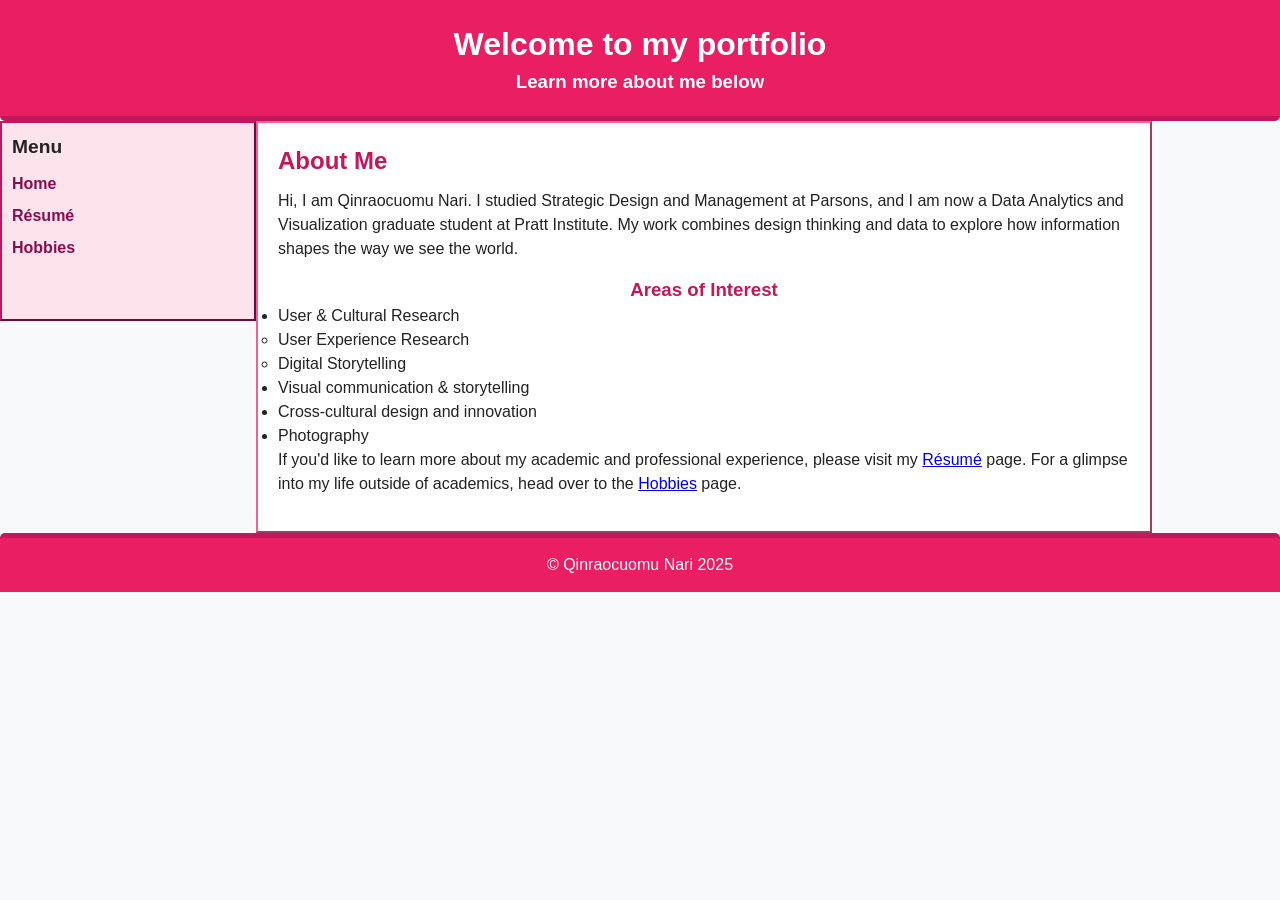
<file: index.html>
<!DOCTYPE html>
<html lang="en">
<head>
  <meta charset="UTF-8">
  <meta name="viewport" content="width=device-width, initial-scale=1.0">
  <title>Qinraocuomu Nari – Portfolio</title>
  <!-- Link to external stylesheet -->
  <link rel="stylesheet" type="text/css" href="screen.css">
</head>
<body>
  <!-- Header: site banner -->
  <div id="header">
    <h1>Welcome to my portfolio</h1>
    <h3>Learn more about me below</h3>
  </div>

  <!-- Navigation section on the left -->
  <div id="leftnav">
    <h2>Menu</h2>
    <ul>
      <li><a href="index.html">Home</a></li>
      <li><a href="resume.html">Résumé</a></li>
      <li><a href="hobbies.html">Hobbies</a></li>
    </ul>
  </div>

  <!-- Main content area -->
  <div id="centerbody">
    <h2>About Me</h2>
    <p>Hi, I am Qinraocuomu Nari. I studied Strategic Design and Management at Parsons, and I am now a Data Analytics and Visualization graduate student at Pratt Institute. My work combines design thinking and data to explore how information shapes the way we see the world.</p>
    <h3 class="centered">Areas of Interest</h3>
    <ul>
      <li>User & Cultural Research
        <ul>
          <li>User Experience Research</li>
          <li>Digital Storytelling</li>
        </ul>
      </li>
      <li>Visual communication & storytelling</li>
      <li>Cross-cultural design and innovation</li>
      <li>Photography</li>
    </ul>
    <p>If you'd like to learn more about my academic and professional experience, please visit my <a href="resume.html">Résumé</a> page. For a glimpse into my life outside of academics, head over to the <a href="hobbies.html">Hobbies</a> page.</p>
  </div>

  <!-- Footer: copyright information -->
  <div id="footer">
    <p>&copy; Qinraocuomu Nari 2025</p>
  </div>
</body>
</html>
</file>
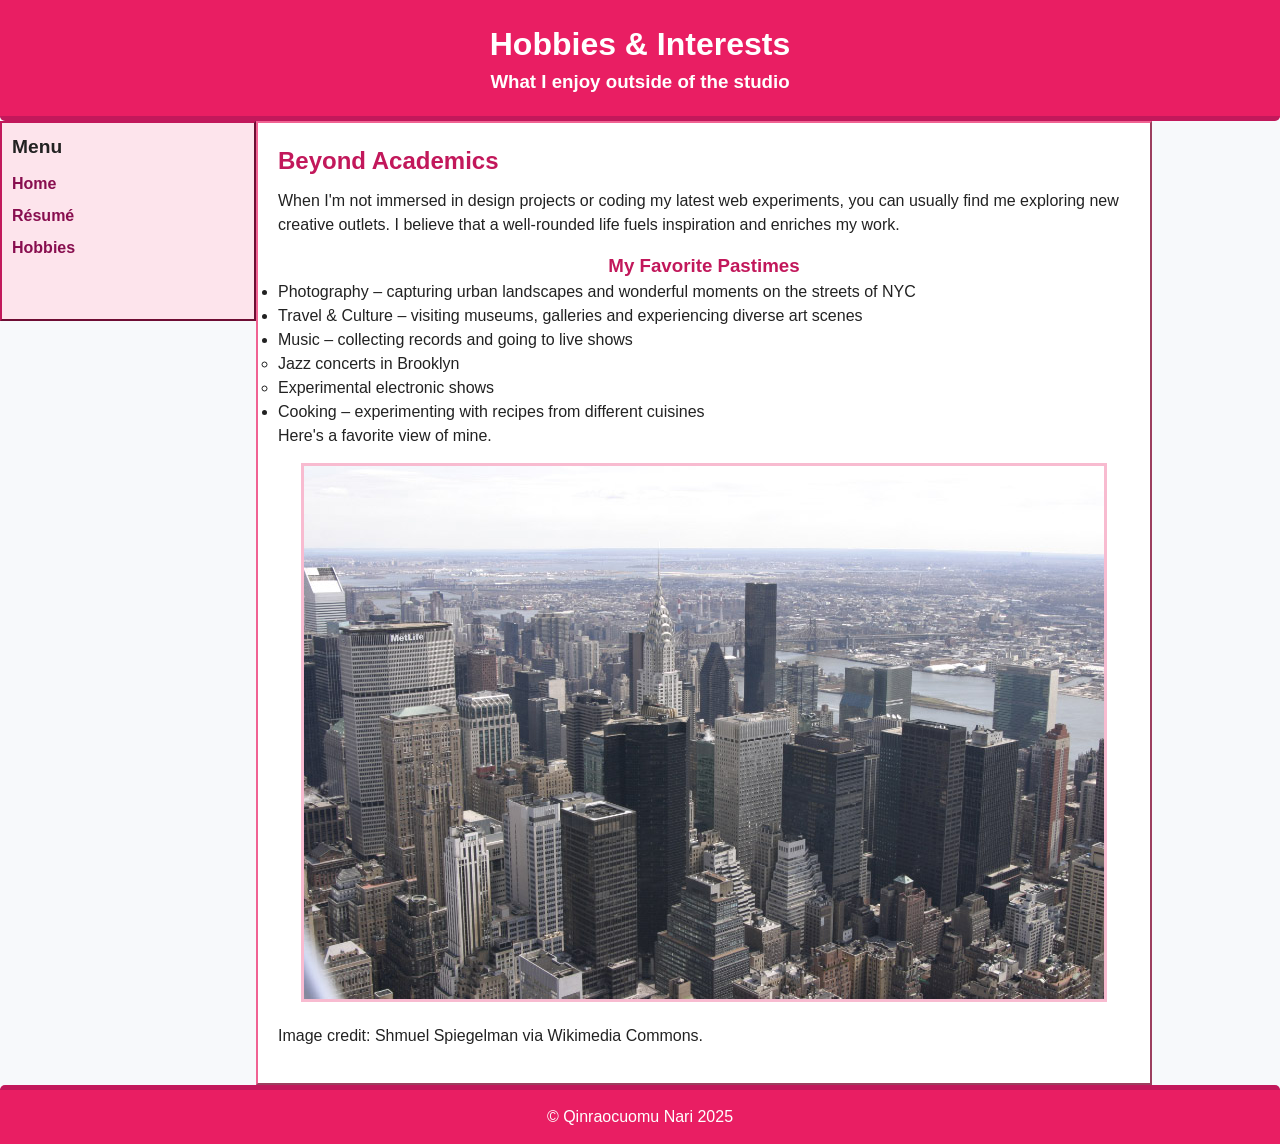
<file: hobbies.html>
<!DOCTYPE html>
<html lang="en">
<head>
  <meta charset="UTF-8">
  <meta name="viewport" content="width=device-width, initial-scale=1.0">
  <title>Qinraocuomu Nari – Hobbies</title>
  <link rel="stylesheet" type="text/css" href="screen.css">
</head>
<body>
  <!-- Header -->
  <div id="header">
    <h1>Hobbies &amp; Interests</h1>
    <h3>What I enjoy outside of the studio</h3>
  </div>

  <!-- Navigation -->
  <div id="leftnav">
    <h2>Menu</h2>
    <ul>
      <li><a href="index.html">Home</a></li>
      <li><a href="resume.html">Résumé</a></li>
      <li><a href="hobbies.html">Hobbies</a></li>
    </ul>
  </div>

  <!-- Content area -->
  <div id="centerbody">
    <h2>Beyond Academics</h2>
    <p>When I'm not immersed in design projects or coding my latest web experiments, you can usually find me exploring new creative outlets. I believe that a well‑rounded life fuels inspiration and enriches my work.</p>
    <h3 class="centered">My Favorite Pastimes</h3>
    <ul>
      <li>Photography – capturing urban landscapes and wonderful moments on the streets of NYC</li>
      <li>Travel &amp; Culture – visiting museums, galleries and experiencing diverse art scenes</li>
      <li>Music – collecting records and going to live shows
        <ul>
          <li>Jazz concerts in Brooklyn</li>
          <li>Experimental electronic shows</li>
        </ul>
      </li>
      <li>Cooking – experimenting with recipes from different cuisines</li>
    </ul>
    <p>Here's a favorite view of mine.</p>
    <p class="centered">
      <a href="https://commons.wikimedia.org/wiki/File:NYC-Skyline-1.jpg" target="_blank">
        <img src="images/nyc-skyline.jpg" alt="New York City skyline view from above" class="responsive-image">
      </a>
    </p>
    <p>Image credit: Shmuel Spiegelman via Wikimedia Commons.</p>
  </div>

  <!-- Footer -->
  <div id="footer">
    <p>&copy; Qinraocuomu Nari 2025</p>
  </div>
</body>
</html>
</file>
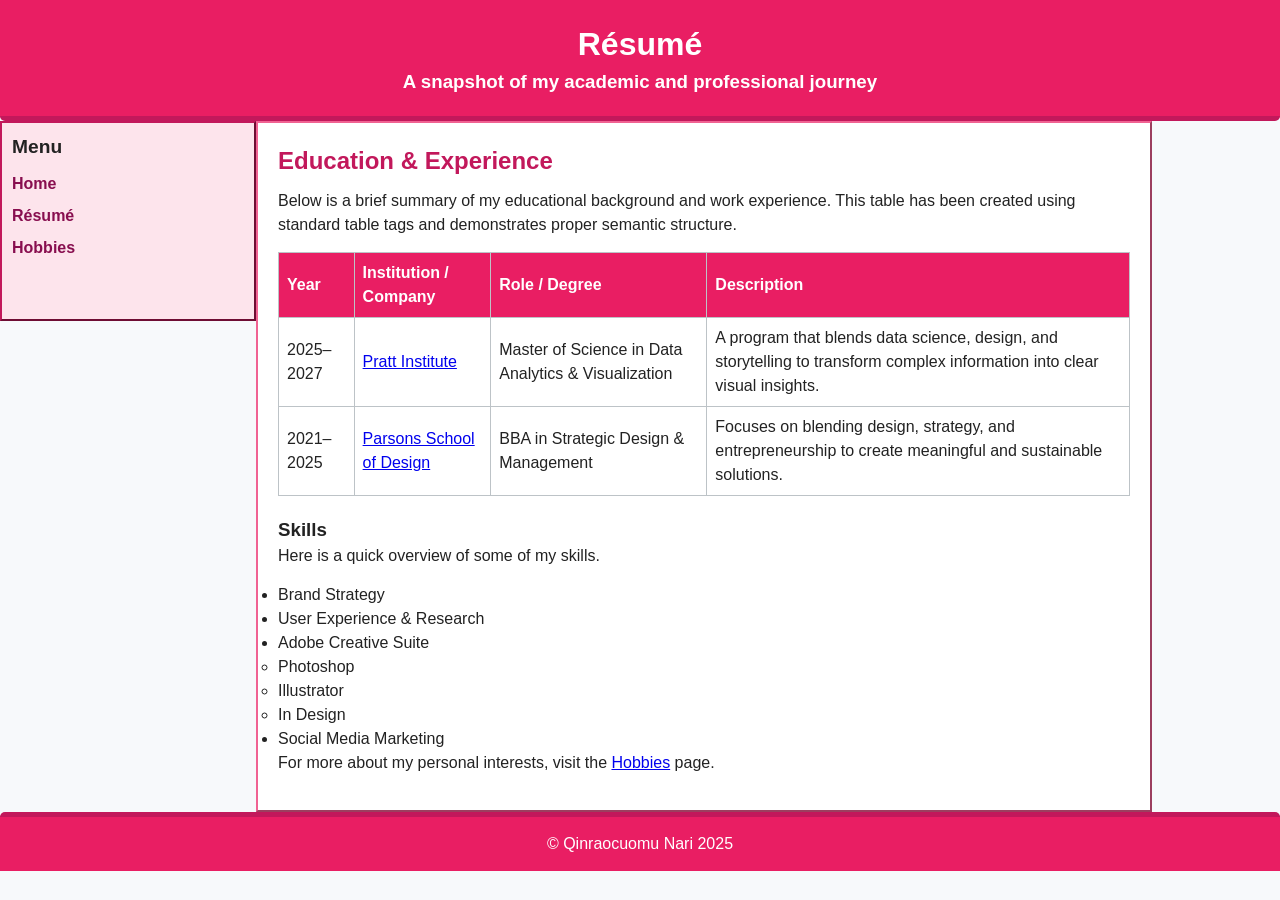
<file: resume.html>
<!DOCTYPE html>
<html lang="en">
<head>
  <meta charset="UTF-8">
  <meta name="viewport" content="width=device-width, initial-scale=1.0">
  <title>Qinraocuomu Nari – Résumé</title>
  <link rel="stylesheet" type="text/css" href="screen.css">
</head>
<body>
  <!-- Site header -->
  <div id="header">
    <h1>Résumé</h1>
    <h3>A snapshot of my academic and professional journey</h3>
  </div>

  <!-- Navigation menu -->
  <div id="leftnav">
    <h2>Menu</h2>
    <ul>
      <li><a href="index.html">Home</a></li>
      <li><a href="resume.html">Résumé</a></li>
      <li><a href="hobbies.html">Hobbies</a></li>
    </ul>
  </div>

  <!-- Main content area -->
  <div id="centerbody">
    <h2>Education &amp; Experience</h2>
    <p>Below is a brief summary of my educational background and work experience. This table has been created using standard table tags and demonstrates proper semantic structure.</p>
    <table>
      <thead>
        <tr>
          <th>Year</th>
          <th>Institution / Company</th>
          <th>Role / Degree</th>
          <th>Description</th>
        </tr>
      </thead>
      <tbody>
        <tr>
          <td>2025–2027</td>
          <td><a href="https://www.pratt.edu" target="_blank">Pratt Institute</a></td>
          <td>Master of Science in Data Analytics & Visualization</td>
          <td>A program that blends data science, design, and storytelling to transform complex information into clear visual insights.</td>
        </tr>
        <tr>
          <td>2021–2025</td>
          <td><a href="https://www.newschool.edu/parsons/" target="_blank">Parsons School of Design</a></td>
          <td>BBA in Strategic Design & Management</td>
          <td>Focuses on blending design, strategy, and entrepreneurship to create meaningful and sustainable solutions.</td>
        </tr>
      </tbody>
    </table>
    <h3>Skills</h3>
    <p>Here is a quick overview of some of my skills.</p>
    <ul>
      <li>Brand Strategy</li>
      <li>User Experience &amp; Research</li>
      <li>Adobe Creative Suite
        <ul>
          <li>Photoshop</li>
          <li>Illustrator</li>
          <li>In Design</li>
        </ul>
      </li>
      <li>Social Media Marketing</li>
    </ul>
    <p>For more about my personal interests, visit the <a href="hobbies.html">Hobbies</a> page.</p>
  </div>

  <!-- Footer -->
  <div id="footer">
    <p>&copy; Qinraocuomu Nari 2025</p>
  </div>
</body>
</html>
</file>
<file: screen.css>
/*
 * screen.css
 *
 * This stylesheet controls the overall layout and presentation of the
 * website. The markup uses semantic HTML5 sections and this file
 * contains all of the visual styling. A small responsive layout
 * adjustment is provided at the bottom of the file to ensure the
 * site remains usable on narrow screens. The selectors defined here
 * demonstrate simple element, class and id selectors as requested.
 */

/* Reset some basic margins/padding so that our layout is predictable */
body,
h1,
h2,
h3,
p,
ul,
ol,
table {
  margin: 0;
  padding: 0;
}

body {
  font-family: Arial, Helvetica, sans-serif;
  line-height: 1.5;
  background-color: #f7f9fb;
  color: #222;
}

/* A generic container class to center text */
.centered {
  text-align: center;
  color: #c2185b; /* dark pink accent */
}

/* Layout: header occupies full width on top */
#header {
  width: 100%;
  background-color: #e91e63; /* pink base color */
  color: #fff;
  text-align: center;
  padding: 20px 0;
  border-bottom: 5px solid #c2185b;
  border-radius: 0 0 5px 5px;
}

/* Left navigation bar styles */
#leftnav {
  float: left;
  width: 20%;
  min-height: 200px;
  background-color: #fde4ec; /* light pink */
  border: 2px outset #c2185b;
  padding: 10px;
  box-sizing: border-box;
}

#leftnav h2 {
  font-size: 1.2rem;
  margin-bottom: 10px;
}

#leftnav ul {
  list-style-type: none;
  margin-left: 0;
}

#leftnav ul li {
  margin-bottom: 8px;
}

#leftnav ul li a {
  text-decoration: none;
  color: #880e4f;
  font-weight: bold;
}

#leftnav ul li a:hover {
  color: #e91e63;
}

/* Main content area */
#centerbody {
  float: left;
  width: 70%;
  min-height: 200px;
  border: 2px outset #f06292; /* soft pink border */
  background-color: #fff;
  padding: 20px;
  box-sizing: border-box;
  text-align: left;
}

#centerbody h2 {
  color: #c2185b;
  margin-bottom: 10px;
}

#centerbody p {
  margin-bottom: 15px;
}

/* Table styling */
table {
  width: 100%;
  border-collapse: collapse;
  margin-bottom: 20px;
}

th,
td {
  border: 1px solid #bdc3c7;
  padding: 8px;
  text-align: left;
}

th {
  background-color: #e91e63;
  color: #fff;
}

/* Footer section */
#footer {
  clear: both;
  width: 100%;
  background-color: #e91e63;
  color: #fff;
  text-align: center;
  padding: 15px 0;
  margin-top: 20px;
  border-top: 5px solid #c2185b;
  border-radius: 5px 5px 0 0;
}

/* Responsive design for narrower screens */
@media screen and (max-width: 600px) {
  #leftnav, #centerbody {
    float: none;
    width: 100%;
    margin: 0;
  }
  #header,
  #footer {
    padding: 10px 0;
  }
  #leftnav ul li a {
    display: block;
    padding: 5px 0;
  }
}

/* A simple class for responsive images with a border */
.responsive-image {
  max-width: 100%;
  height: auto;
  border: 3px solid #f8bbd0;
}
</file>
